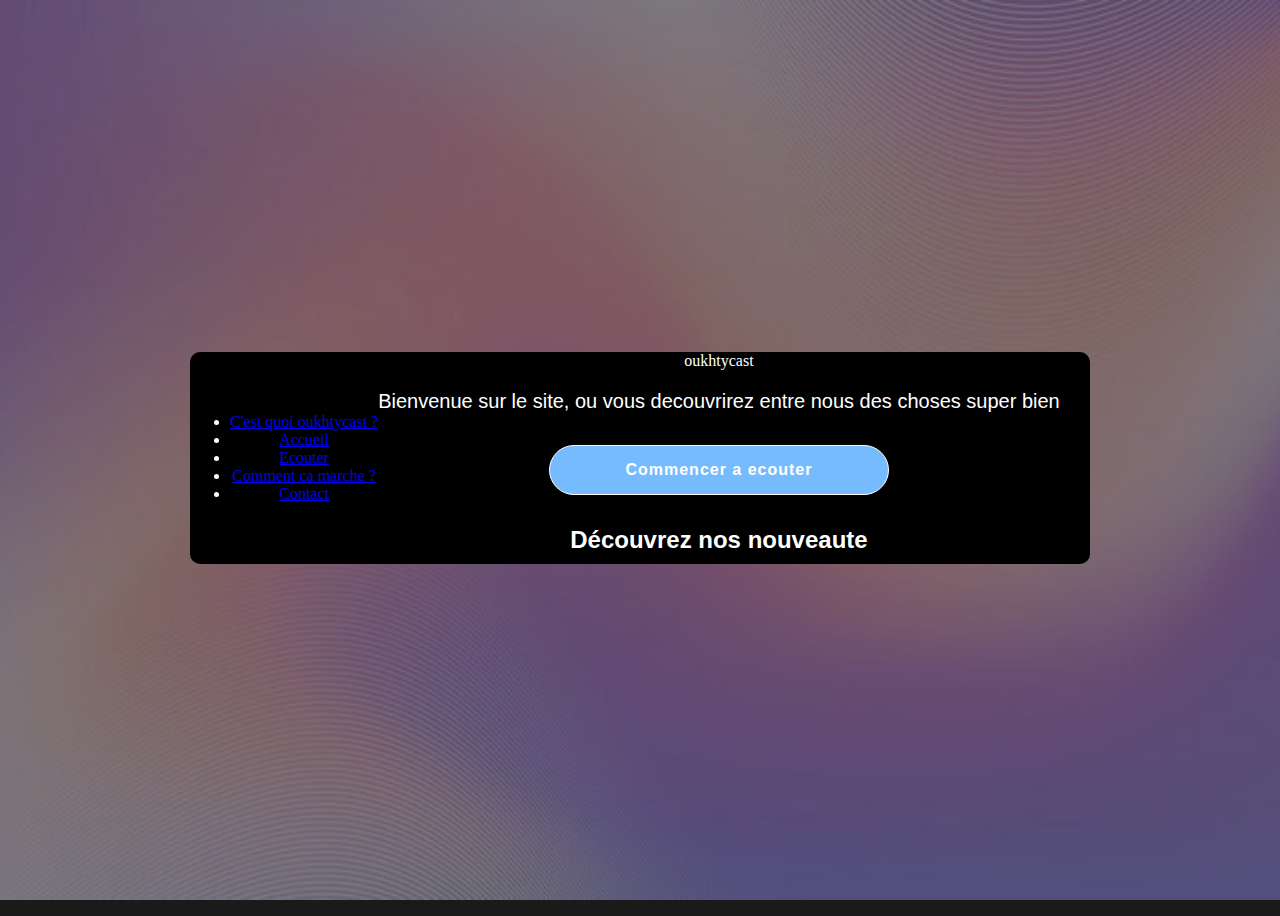
<file: creationaccount.html>
<!DOCTYPE html>
<html lang="fr">
<head>
    <meta charset="UTF-8">
    <link rel="preconnect" href="https://fonts.googleapis.com">
<link rel="preconnect" href="https://fonts.gstatic.com" crossorigin>
<link href="https://fonts.googleapis.com/css2?family=Montserrat:ital,wght@0,100..900;1,100..900&display=swap" rel="stylesheet">
<link href="https://fonts.googleapis.com/css2?family=Chivo+Mono:ital,wght@0,100..900;1,100..900&family=Montserrat:ital,wght@0,100..900;1,100..900&display=swap" rel="stylesheet">
    <meta name="viewport" content="width=device-width, initial-scale=1.0">
    <title>accueil</title>
    <link rel="stylesheet" href="accueil.css">
</head>
<body>
 <div class="container">
    <header>
        <div class="wrapper">
        <ul class="menu">
            <li><a href="./cestquoii.html">C'est quoi oukhtycast ?</a></li>
            <li><a href="./accueil.html">Accueil</a></li>
            <li><a href="./Ecouter.html">Ecouter</a></li>
            <li><a href="./ccm.html">Comment ca marche ?</a></li>
            <li><a href="./contact.html">Contact</a></li>
        </ul>
        </div>
    </header>
    <div class="center"
        <h1 class="oukhtycast">oukhtycast</h1>
        <p class="description">Bienvenue sur le site, ou vous decouvrirez entre nous des choses super bien</p>
         <a href="index.html"><button class="commencer" id="commencer" >Commencer a ecouter</button></a>
         <h2>Découvrez nos nouveaute</h2>
 </div>

</body>
</html>
</file>
<file: accueil.css>
body {
  background-color: #1a1a1a;
  color: white;
  display : flex;
  justify-content: center;
  align-items: center;
  height: 100vh;

}

.container {
   display: flex;
   width: 900px;
   background-color: #000;
   border-radius: 10px;
   text-align: center;
   align-items: center;
 
}
.container::before {
   content: "";
   position: absolute;
   top: 0;
   left: 0;
   width: 100%;
   height: 100%;
   background-image: url('./login.jpg');
   background-size: cover;
   background-position: center;
   background-repeat: no-repeat;
   filter: brightness(50%);
   z-index: -1;;
}

h2 {
   font-size: 24px;
   margin-bottom: 10px;
   font-family:'Gill Sans', 'Gill Sans MT', Calibri, 'Trebuchet MS', sans-serif;
   text-align: center;
   
}

h1 {
   font-size: 30px;
   margin-bottom: 10px;
   text-align: center;
   font-family:'Franklin Gothic Medium', 'Arial Narrow', Arial, sans-serif;

}

righ-panel {
   flex: 1;
   background-color: #111;
   padding: 40px;
   text-align: center;
   align-items: center;
}

p {
   text-align: center;
   margin: 15 px 0;
   font-family: Verdana, Geneva, Tahoma, sans-serif;
   font-size: 20px

}



button {
   width: 50%;
   border-radius: 50px;
   font-weight: bold;
   border: 1px solid white;
   padding: 15px;
   margin: 12px 45px;
   background-color: #7bff;
   color: white;
   font-size: 16px;
   letter-spacing: 1px;
   cursor: pointer;
 
}

button:hover {
   background-color: #b57edc;
}

label {
   color: white;
   font-size: 10px;
}
</file>
